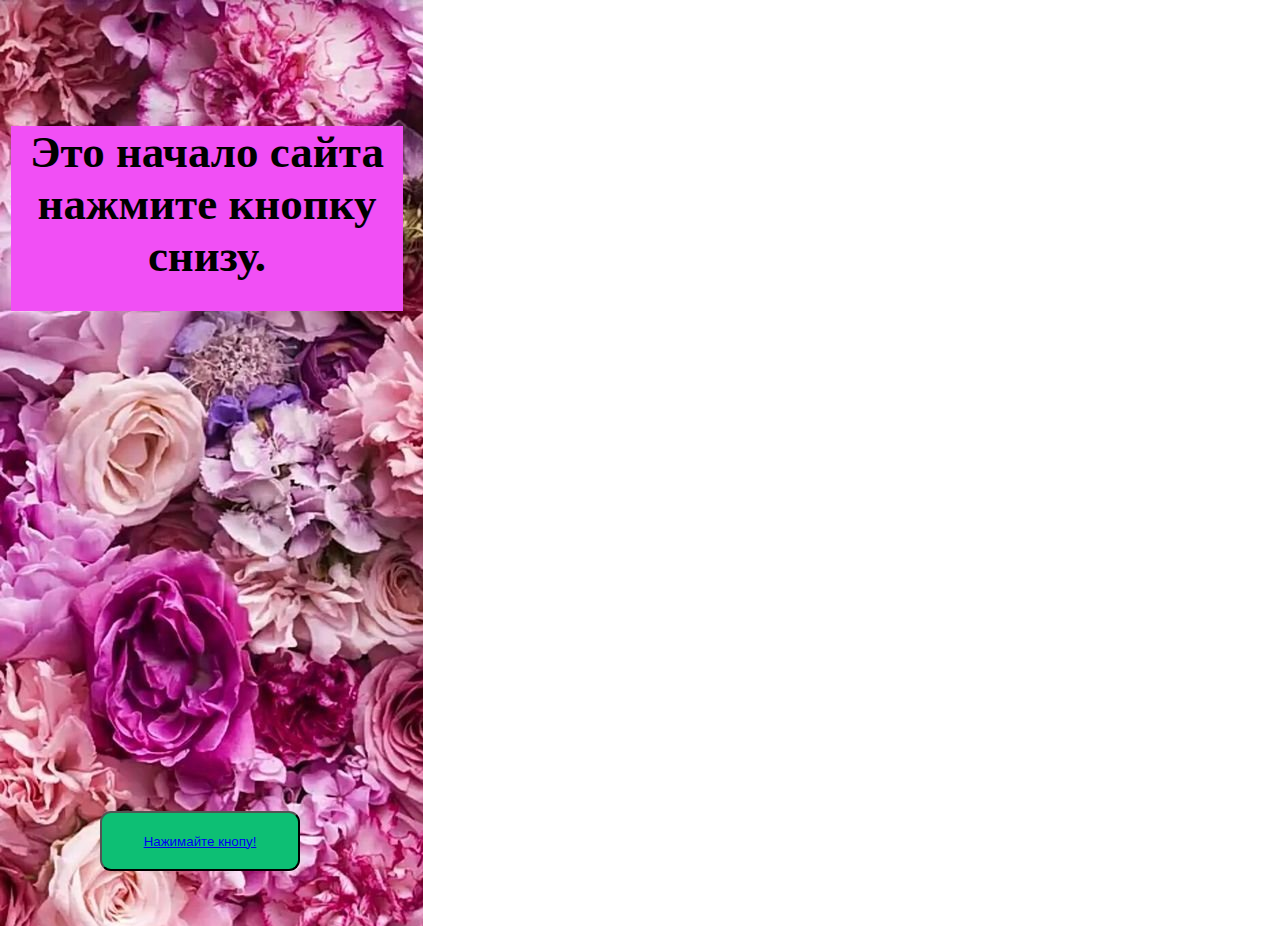
<file: Site-one/index.html>
<!DOCTYPE html>
<html lang="en">
<head>
    <meta charset="UTF-8">
    <meta name="viewport" content="width=device-width, initial-scale=1.0">
    <title>Секретный подарок маме</title>
    <link rel="stylesheet" href="style/style.css">
</head>
<body>
    <div class="container">
    
    </div>
    <p>
        <h1>
            Это начало сайта 
            нажмите кнопку снизу.
        </h1>
    </p>

    <button class="btn">
        <a href="Video.html">Нажимайте кнопу!</a>
    </button>
</body>
</html>
</file>
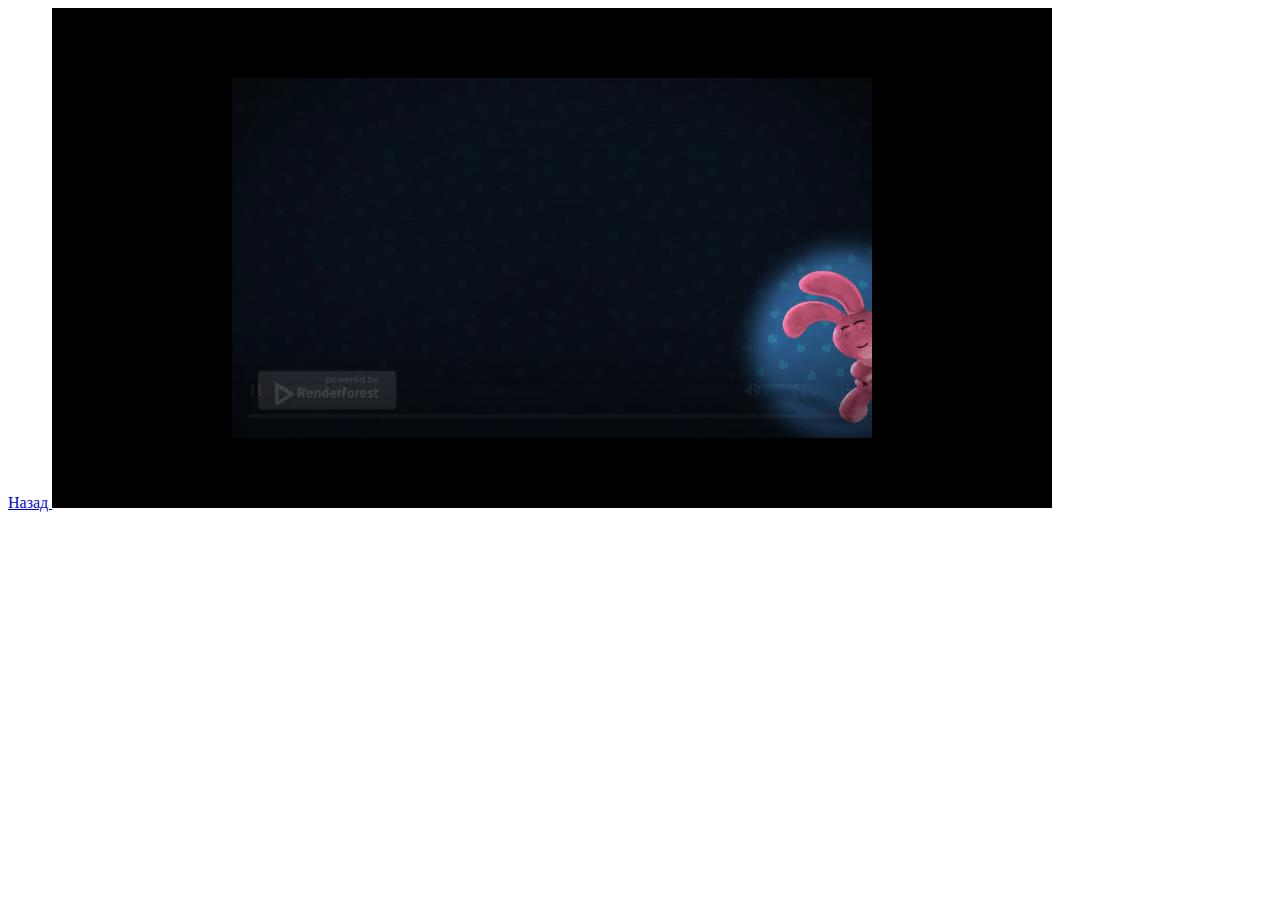
<file: Site-one/Video.html>
<!DOCTYPE html>
<html lang="en">
<head>
    <meta charset="UTF-8">
    <meta name="viewport" content="width=device-width, initial-scale=1.0">
    <title>Video</title>
    <link rel="stylesheet" href="style/video.css">
    <link rel="toml" href="netlify.toml">
</head>
<body>
    <a href="index.html" class="link">
        Назад
    </a>
    <iframe src="video/Valentine Bunny_free.mp4" frameborder="0"></iframe>
</body>
</html>
</file>
<file: Site-one/style/style.css>
*{
    margin: 0px;
    padding: 0px;
    box-sizing: border-box;
}
    
html{
    width: 423px;
    height: 926px;
}

.container{
    width: 423px;
    height: 926px;
    background-image: url(../Image/1660427766_1-kartinkin-net-p-oboi-na-aifon-tsveti-krasivo-1.jpg);
}

h1{
    font-size: 45px;
    background-color: #F14FF5;
    margin-left: 11px;
    margin-top: -800px;
    text-align: center;
    width: 392px;
    height: 185px;
    cursor: pointer;
    text-decoration: none;
}

.btn{
    width: 200px;
    height: 60px;
    margin-top: 500px;
    margin-left: 100px;
    border-radius: 11px;
    background-color: #0DBF74;
    transition: 0s;
}

.btn:active{
    background-color: azure;
}
</file>
<file: Site-one/style/video.css>
.link{
    box-sizing: 1100px;
}

iframe{
    width: 1000px;
    height: 500px;
}
</file>
